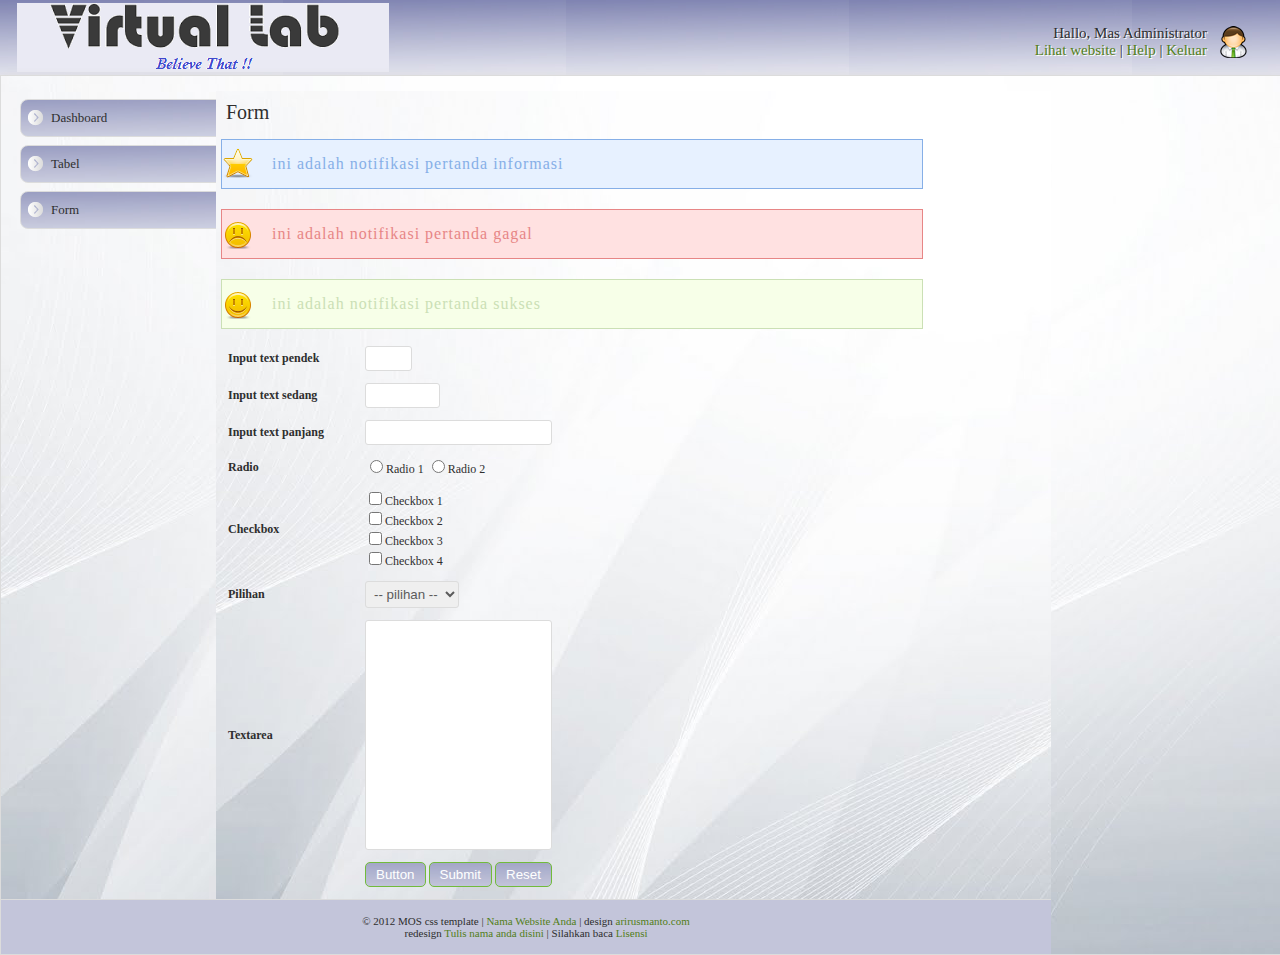
<file: VirtuaLab/login/admin/form.html>
<html>
<head>
<title>Admin MOS Template</title>
<meta http-equiv="Content-Type" content="text/html; charset=utf-8" />
<meta http-equiv="Copyright" content="arirusmanto.com">
<meta name="description" content="Admin MOS Template">
<meta name="keywords" content="Admin Page">
<meta name="author" content="Ari Rusmanto">
<meta name="language" content="Bahasa Indonesia">

<link rel="shortcut icon" href="stylesheet/img/devil-icon.png"> <!--Pemanggilan gambar favicon-->
<link rel="stylesheet" type="text/css" href="mos-css/mos-style.css"> <!--pemanggilan file css-->
</head>

<body>
<div id="header">
	<div class="inHeader">
		<div class="mosAdmin">
		Hallo, Mas Administrator<br>
		<a href="">Lihat website</a> | <a href="">Help</a> | <a href="login.html">Keluar</a>
		</div>
	<div class="clear"></div>
	</div>
</div>

<div id="wrapper">
	<div id="leftBar">
	<ul>
		<li><a href="index.html">Dashboard</a></li>
		<li><a href="tabel.html">Tabel</a></li>
		<li><a href="form.html">Form</a></li>
	</ul>
	</div>
	<div id="rightContent">
	<h3>Form</h3>
	
		<div class="informasi">
		ini adalah notifikasi pertanda informasi
		</div>
		
		<div class="gagal">
		ini adalah notifikasi pertanda gagal
		</div>
		
		<div class="sukses">
		ini adalah notifikasi pertanda sukses
		</div>
	
		<table width="95%">
			<tr><td width="125px"><b>Input text pendek</b></td><td><input type="text" class="pendek"></td></tr>
			<tr><td><b>Input text sedang</b></td><td><input type="text" class="sedang"></td></tr>
			<tr><td><b>Input text panjang</b></td><td><input type="text" class="panjang"></td></tr>
			<tr><td><b>Radio</b></td><td>
				<input type="radio" name="radio" id="radio" value="radio 1">Radio 1
				<input type="radio" name="radio" id="radio" value="radio 2">Radio 2
			</td></tr>
			<tr><td><b>Checkbox</b></td><td>
				<input type="checkbox" name="checkbox" id="checkbox" value="checkbox 1">Checkbox 1<br>
				<input type="checkbox" name="checkbox" id="checkbox" value="checkbox 2">Checkbox 2<br>
				<input type="checkbox" name="checkbox" id="checkbox" value="checkbox 3">Checkbox 3<br>
				<input type="checkbox" name="checkbox" id="checkbox" value="checkbox 4">Checkbox 4<br>
			</td></tr>
			<tr><td><b>Pilihan</b></td><td>
				<select>
					<option selected>-- pilihan --</option>
					<option value="">Pilihan</option>
				</select>
			</td></tr>
			<tr><td><b>Textarea</b></td><td><textarea></textarea></td></tr>
			<tr><td></td><td>
			<input type="button" class="button" value="Button">
			<input type="submit" class="button" value="Submit">
			<input type="reset" class="button" value="Reset">
			</td></tr>
		</table>
	</div>
<div class="clear"></div>
<div id="footer">
	&copy; 2012 MOS css template | <a href="#">Nama Website Anda</a> | design <a href="http://arirusmanto.com" target="_blank">arirusmanto.com</a><br>
	redesign <a href="#">Tulis nama anda disini</a> | Silahkan baca <a href="lisensi.txt" target="_blank">Lisensi</a>
</div>
</div>
</body>
</html>
</file>
<file: VirtuaLab/login/admin/mos-css/mos-style.css>
/**SIMPLE THEME BACK END MOS**/
/*Desainer		: Ari Rusmanto*/
/*Email			: hello@arirusmanto.com*/
/*YM			: ariecupu@ymail.com*/
/*Official Site	: arirusmanto.com*/
body {
	background: url(img/bg_kiri.jpg);
	margin: 0;
	padding: 0;
	font-family: Cursive;
	font-size: 15px;
	color: #2e2e2e;
	text-align: center;
}
.clear {clear: both;}
small {font-size: 11px; color: 5b5b5b;}
img {border: none;}
a {color: #527e19; text-decoration: none;}
a:hover {color: #000;}
label {padding: 0; margin: 0 0 10px 0;}
input {padding: 4px;color: #5b5b5b;border: 1px solid #dcdcdc;
-moz-border-radius: 3px;-webkit-border-radius: 3px;-o-border-radius: 3px;}
input.login { width: 200px; margin: 5px 0 10px 0px;}
input.panjang {width: 100%;}
input.sedang{width: 40%;}
input.pendek{width: 25%;}
input.panjang:focus {-moz-box-shadow: 0px 0px 5px #dcdcdc;-webkit-box-shadow: 0px 0px 5px #dcdcdc; background:#feffdc;text-shadow: 1px 0px #fff; }
input.sedang:focus{-moz-box-shadow: 0px 0px 5px #dcdcdc;-webkit-box-shadow: 0px 0px 5px #dcdcdc; background:#feffdc;text-shadow: 1px 0px #fff;}
input.pendek:focus{-moz-box-shadow: 0px 0px 5px #dcdcdc;-webkit-box-shadow: 0px 0px 5px #dcdcdc; background:#feffdc;text-shadow: 1px 0px #fff;}

	.button {
	cursor: pointer;
	padding: 4px 10px 4px 10px;
	color: #fff;
	background: url(img/green.jpg) repeat left center;
	border: 1px solid #71bb3b;
	-moz-border-radius: 5px;
	-webkit-border-radius: 5px;
	-o-border-radius: 5px;
}
.button:hover { color: #2e2e2e;}
.button:active { background: #71bb3b; color: #fff;}
select {padding: 4px;color: #5b5b5b;border: 1px solid #dcdcdc;
-moz-border-radius: 3px;-webkit-border-radius: 3px;-o-border-radius: 3px;}
select:focus{-moz-box-shadow: 0px 0px 5px #dcdcdc;-webkit-box-shadow: 0px 0px 5px #dcdcdc; background:#feffdc;text-shadow: 1px 0px #fff;}
textarea:focus{-moz-box-shadow: 0px 0px 5px #dcdcdc;-webkit-box-shadow: 0px 0px 5px #dcdcdc; background:#feffdc;text-shadow: 1px 0px #fff;}
textarea {padding: 4px;color: #5b5b5b;border: 1px solid #dcdcdc;
-moz-border-radius: 3px;-webkit-border-radius: 3px;-o-border-radius: 3px; width: 100%;
height: 230px;resize: none;}	
table {border:none;font-size: 12px; width:auto;}
td{border:none; padding: 5px;}

table.data {border: 1px solid #dcdcdc; margin: 10px 0px 20px 0px; width: 97%; border-collapse: collapse;font-size: 12px;}
th.data {padding: 8px 4px 8px 4px;border: 1px solid #dcdcdc; background: url(img/green.jpg)repeat left center;text-shadow: 1px 0px #003362;color: #fff }
td.data {padding: 4px; border: 1px solid #dcdcdc;color: #5b5b5b;vertical-align: top;}
tr.data {background: #fff}
tr.data:hover {background: #feffdc;}
tr.data small a{color: #fff;}
tr.data small{color: #fff;}
tr.data:hover small a{color: #527e19;}
tr.data:hover small a:hover{color: #000;}
tr.data:hover small {color: #5b5b5b;}		
.quoteOfDay {
	border: 1px solid #FBFBFB;
	background: #FBFBFB url(img/roman.jpg) no-repeat left center;
	float: left;
	width: 980px;
	padding: 10px 10px 10px 70px;
	min-height: 50px;
	font-size: 20px;
	letter-spacing: 1px;
	margin: 10px 0 10px 0;
}
.sukses {
	border: 1px solid #cbe0b5;
	background: #f7ffe8 url(img/sukses.png) no-repeat left center;
	float: left;
	width: 640px;
	padding: 15px 10px 15px 50px;
	font-size: 16px;
	letter-spacing: 1px;
	margin: 10px 0 10px 0;
	color:#cbe0b5;
}
.gagal {
	border: 1px solid #e78686;
	background: #ffe1e1 url(img/gagal.png) no-repeat left center;
	float: left;
	width: 640px;
	padding: 15px 10px 15px 50px;
	font-size: 16px;
	letter-spacing: 1px;
	margin: 10px 0 10px 0;
	color: #e78686;
}
.informasi {
	border: 1px solid #86afe7;
	background: #e7f1ff url(img/informasi.png) no-repeat left center;
	float: left;
	width: 640px;
	padding: 15px 10px 15px 50px;
	font-size: 16px;
	letter-spacing: 1px;
	margin: 10px 0 10px 0;
	color: #86afe7;
}
#header {
	width: 100%;
	border-bottom: 1px solid #dcdcdc;
	background: url(img/green.jpg) repeat left;
	height: 75px;
	z-index: 1000;
	-moz-box-shadow: 0px 0px 8px #dcdcdc;
	-webkit-box-shadow: 0px 0px 8px #dcdcdc;
}
.inHeader {
	float: center;
	background: url(img/logo.png) no-repeat left center;
	margin: auto;
	width: 95%;
	height: 45px;
	padding: 15px;
	border-right: 0px solid #dcdcdc;
	border-left: 0px solid #dcdcdc;
}
.inHeaderLogin {
	background: url(img/logo.png) no-repeat left center;
	height: 75px;
}
.mosAdmin {
	float: right;
	border: 0px solid #dcdcdc;
	margin: 0 1px 0 auto;
	text-align: right;
	padding: 10px 40px 10px 10px;
	background: url(img/Administrator.png) no-repeat right center;
	text-shadow: 1px 1px #fff;
}
#loginForm {
	width: 400px;
	height: 250px;
	border: 1px solid #dcdcdc;
	float: center;
	text-align: left;
	background:#fff url(img/lock.png) no-repeat left center;
	margin: 50px auto 0 auto;
	-moz-border-radius: 5px;
	-webkit-border-radius: 5px;
	-o-border-radius: 5px;
}
.headLoginForm {
	width: 380px;
	padding: 10px 0 10px 20px;
	font-size: 18px;
	font-weight: bold;
	text-shadow: 1px 1px #fff;
	text-align: left;
	height: 20px;
	border-bottom: 1px solid #dcdcdc;
	background: url(img/headerbg.jpg) repeat left center;
	-moz-border-radius-topleft: 4px; -moz-border-radius-topright: 4px;
	-webkit-border-top-left-radius: 4px; -webkit-border-top-right-radius: 4px;
}
.fieldLogin {
	margin: 30px 5px 0 140px;
}
#wrapper {
	width: 1050px;
	padding: 15px 240px 0 0;
	position: relative;
	border-left: 1px solid #dcdcdc;
	border-right: 1px solid #dcdcdc;
	border-bottom: 1px solid #dcdcdc;
	float: center;
	margin: auto;
	text-align: left;
	background: #fff url(img/bg_kiri.jpg) repeat-y;
	-moz-box-shadow: 0px 0px 8px #dcdcdc;
	-webkit-box-shadow: 0px 0px 8px #dcdcdc;
}
#leftBar {
	width: 185px;
	float: left;
	padding: 0 0 20px 10px;
	border-right: 0px solid #dcdcdc;
	text-align: left;
}
#leftBar ul {list-style: none;padding: 0; margin: 0;font-size: 13px;}
#leftBar ul li {
	width: 185px;
	background: url(img/icon-left.png) no-repeat left center, url(img/green.jpg) repeat left center;
	padding: 10px 0 10px 10px; margin-top: 8px;margin-left: 9px;
	border: 1px solid #dcdcdc;
	-moz-border-radius-topleft: 8px;-moz-border-radius-bottomleft: 8px;
	-webkit-border-top-left-radius: 8px;-webkit-border-bottom-left-radius: 8px;
	-o-border-top-left-radius: 8px;-o-border-bottom-left-radius: 8px;}
#leftBar ul li a {
	width: 100%;
	color: #2e2e2e;
    cursor: pointer;
	padding: 10px 65px 10px 20px;
    -webkit-transition: padding-left 250ms ease-out;
	-moz-transition: padding-left 250ms ease-out;
	-o-transition: padding-left 250ms ease-out;
}
#leftBar ul li a:hover {
    padding-left: 51px;
	text-decoration: none;
	color: #fff;
	text-shadow: 1px 1px #496d2a;

}
#rightContent {
	width: 825px;
	padding: 5px;
	float: right;
	border-left: 0px solid #dcdcdc;
	text-align: left;
	background: inherit;
}
#rightContent h3 {font-size: 20px; font-weight: normal; padding: 0; margin: 5px; }
.shortcutHome a{
	width: 120px;
	padding: 20px;
	border: 1px solid #dcdcdc;
	height: 160px;
	float: left;
	margin: 10px 0 10px 10px;
	text-align: center;
	-moz-border-radius: 5px;
	-webkit-border-radius: 5px;
	-o-border-radius: 5px;
}
.shortcutHome a:hover{
	color: #5b5b5b;
	text-decoration: none;
}
.shortcutHome a:hover img{
	opacity: 1;
	color: #5b5b5b;
	padding-top: 20px;
}
.shortcutHome img {
	opacity: 0.8;
    -webkit-transition: padding-top 250ms ease-out;
	-moz-transition: padding-top 250ms ease-out;
	-o-transition: padding-top 250ms ease-out;
}

#smallRight {
	width: 315px;
	padding: 5px 10px 5px 10px;
	margin: 10px;
	border: 1px solid #dcdcdc;
	float: left;
	-moz-border-radius: 5px;
	-webkit-border-radius: 5px;
	-o-border-radius: 5px;
}
#smallRight h3 {font-size: 16px; padding: 5px; margin: 0px; border-bottom: 1px solid #dcdcdc;}
#footer {
	width: 100%;
	padding: 15px 0 15px 0;
	text-align: center;
	font-size: 11px;
	border-top: 1px solid #dcdcdc;
	background: #C3C5DA;
}
</file>
